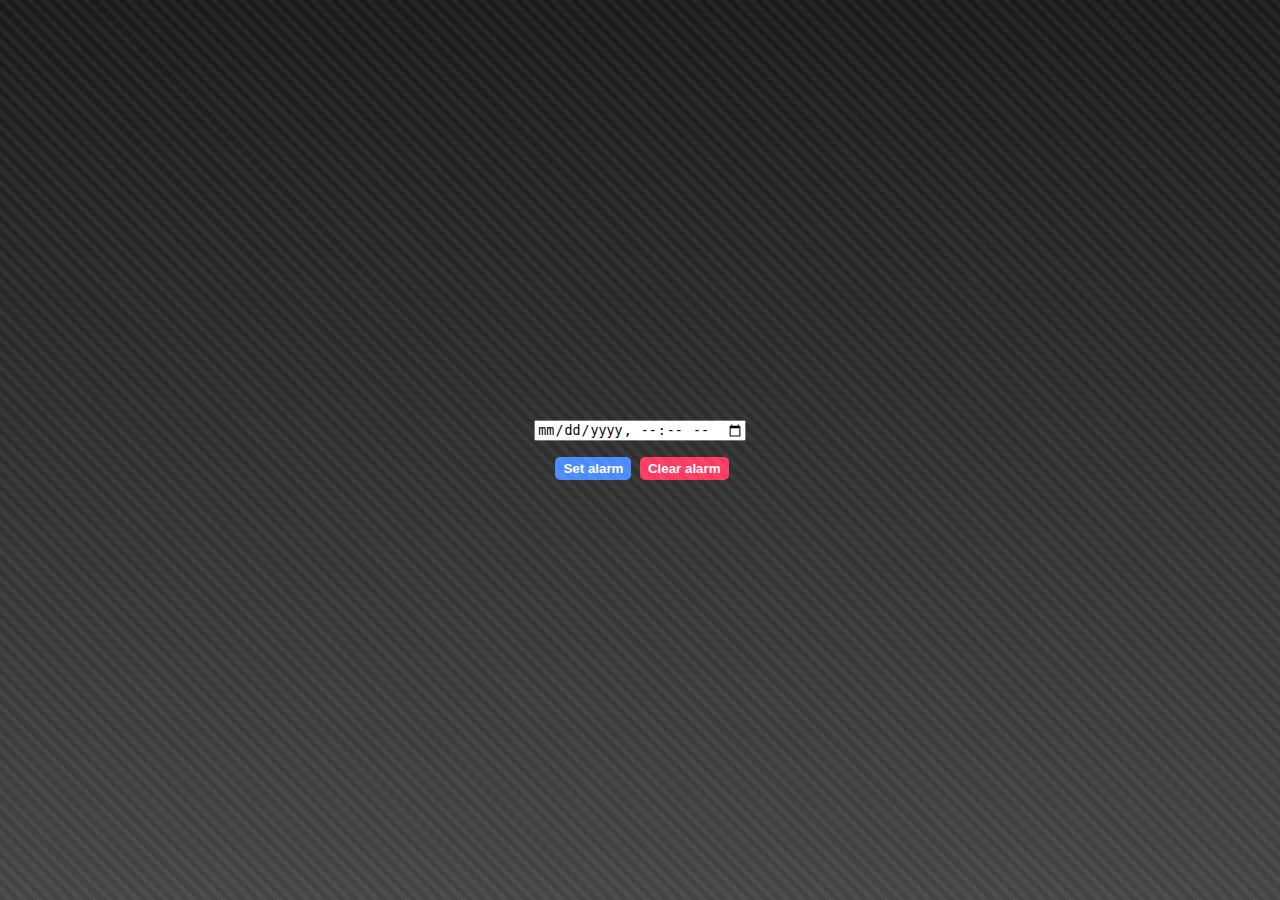
<file: Digital Clock/index.html>
<!DOCTYPE html>
<html lang="en">

<head>
    <meta charset="UTF-8">
    <meta http-equiv="X-UA-Compatible" content="IE=edge">
    <meta name="viewport" content="width=device-width, initial-scale=1.0">
    <link rel="preconnect" href="https://fonts.gstatic.com">
    <link href="https://fonts.googleapis.com/css2?family=Black+Ops+One&family=Patua+One&display=swap" rel="stylesheet">


    <link rel="stylesheet" href="style.css">
    <title>Clock</title>
</head>

<body>
    <div class="stars"></div>
    <section class="container">
        <div id="clock"></div>
   <div class="cartun"></div>
        <input onchange="setAlarmTime(this.value)" name="alarmTime" type="datetime-local">
        <div class="controls">
            <button onclick="setAlarm()" class="button set-alarm">Set alarm</button>
            <button onclick="clearAlarm()" class="button clear-alarm">Clear alarm</button>
        </div>
    </section>
    <script src="script.js"></script>
</body>

</html>
</file>
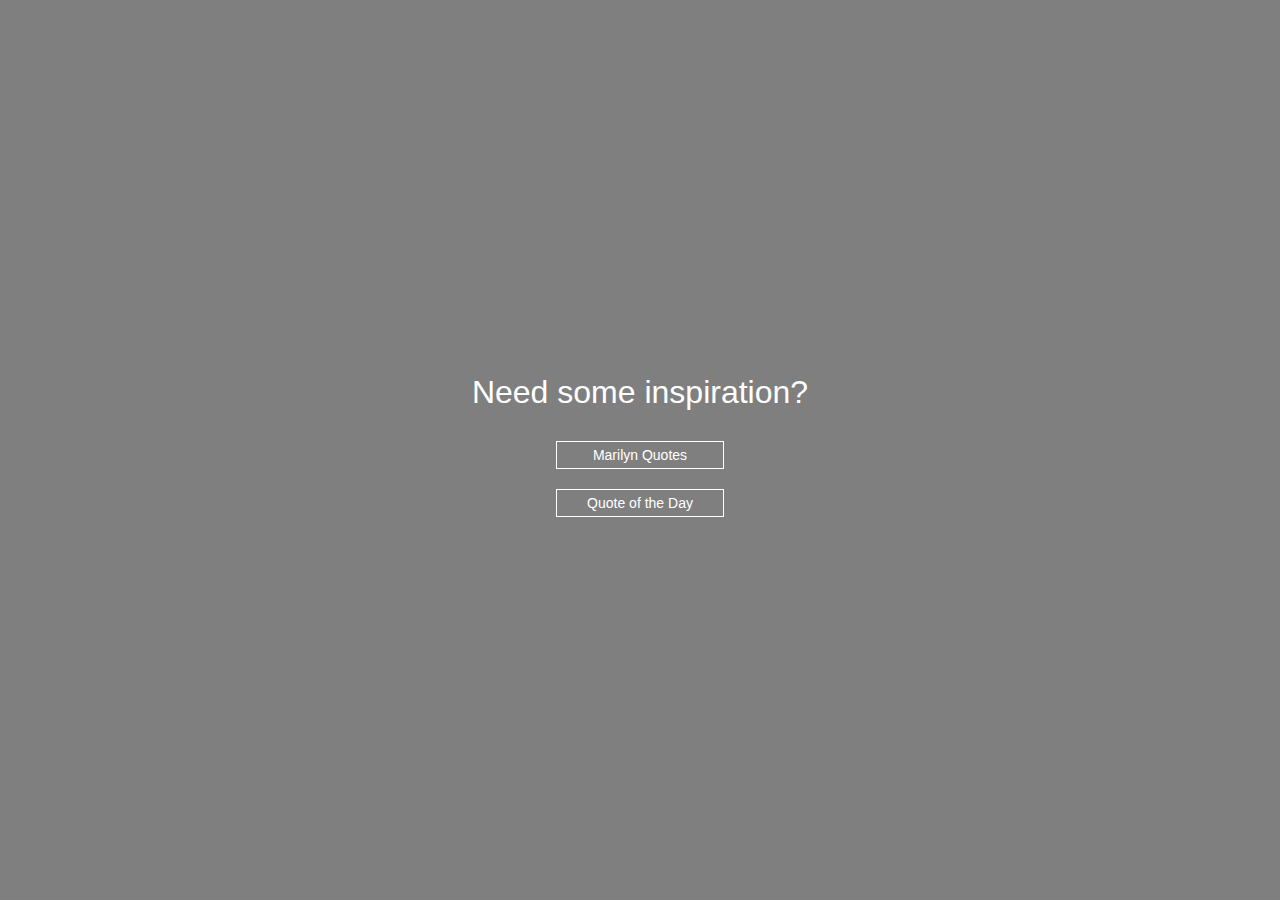
<file: Quote-Day-App/index.html>
<!DOCTYPE html>
<html lang="en">

<head>
    <meta charset="UTF-8">
    <meta http-equiv="X-UA-Compatible" content="IE=edge">
    <meta name="viewport" content="width=device-width, initial-scale=1.0">
    <title>Quotes App</title>
    <link rel="stylesheet" href="style.css">
</head>

<body>

    <div class="container">
        <div class="content">
            <h1 class="header">Need some inspiration?</h1>
            <a href="marilyn.html" class="btn" target="_blank">Marilyn Quotes</a>
            <a href="quotes.html" class="btn" target="_blank">Quote of the Day</a>
        </div>
    </div>

    <script src="script.js"></script>
</body>

</html>
</file>
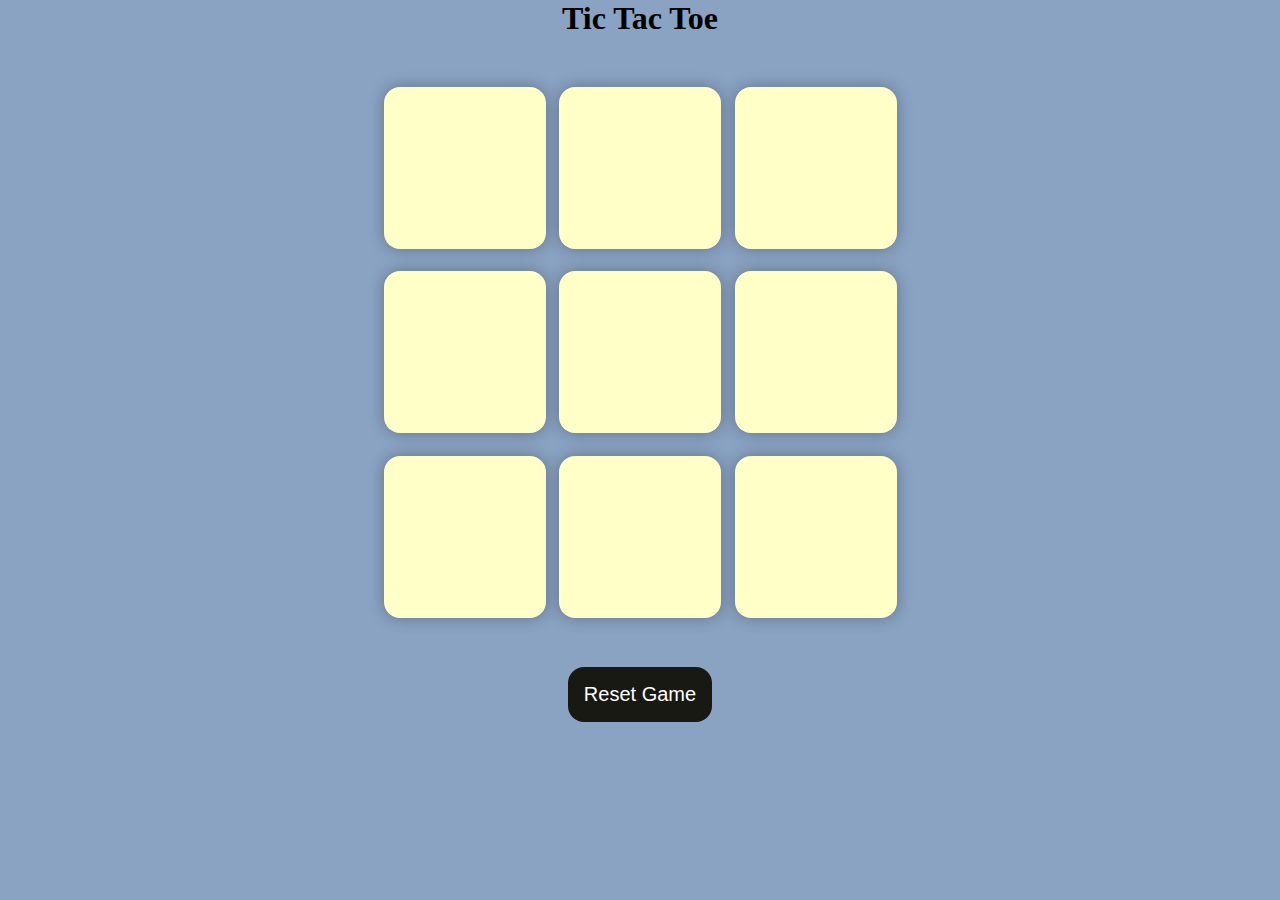
<file: Tic-Tac-Toe Game/index.html>
<!DOCTYPE html>
<html lang="en">

<head>
    <meta charset="UTF-8" />
    <meta name="viewport" content="width=device-width, initial-scale=1.0" />
    <title>Tic-Tac-Toe Game</title>
    <link rel="stylesheet" href="style.css" />
</head>

<body>
    <div class="msg-container hide">
        <p id="msg">Winner</p>
        <button id="new-btn">New Game</button>
    </div>
    <main>
        <h1>Tic Tac Toe</h1>
        <div class="container">
            <div class="game">
                <button class="box"></button>
                <button class="box"></button>
                   <button class="box"></button>
                <button class="box"></button>
                <button class="box"></button>
                <button class="box"></button>
                <button class="box"></button>
                <button class="box"></button>
                <button class="box"></button>
            </div>
        </div>
        <button id="reset-btn">Reset Game</button>
    </main>
    <script src="app.js"></script>
</body>

</html>
</file>
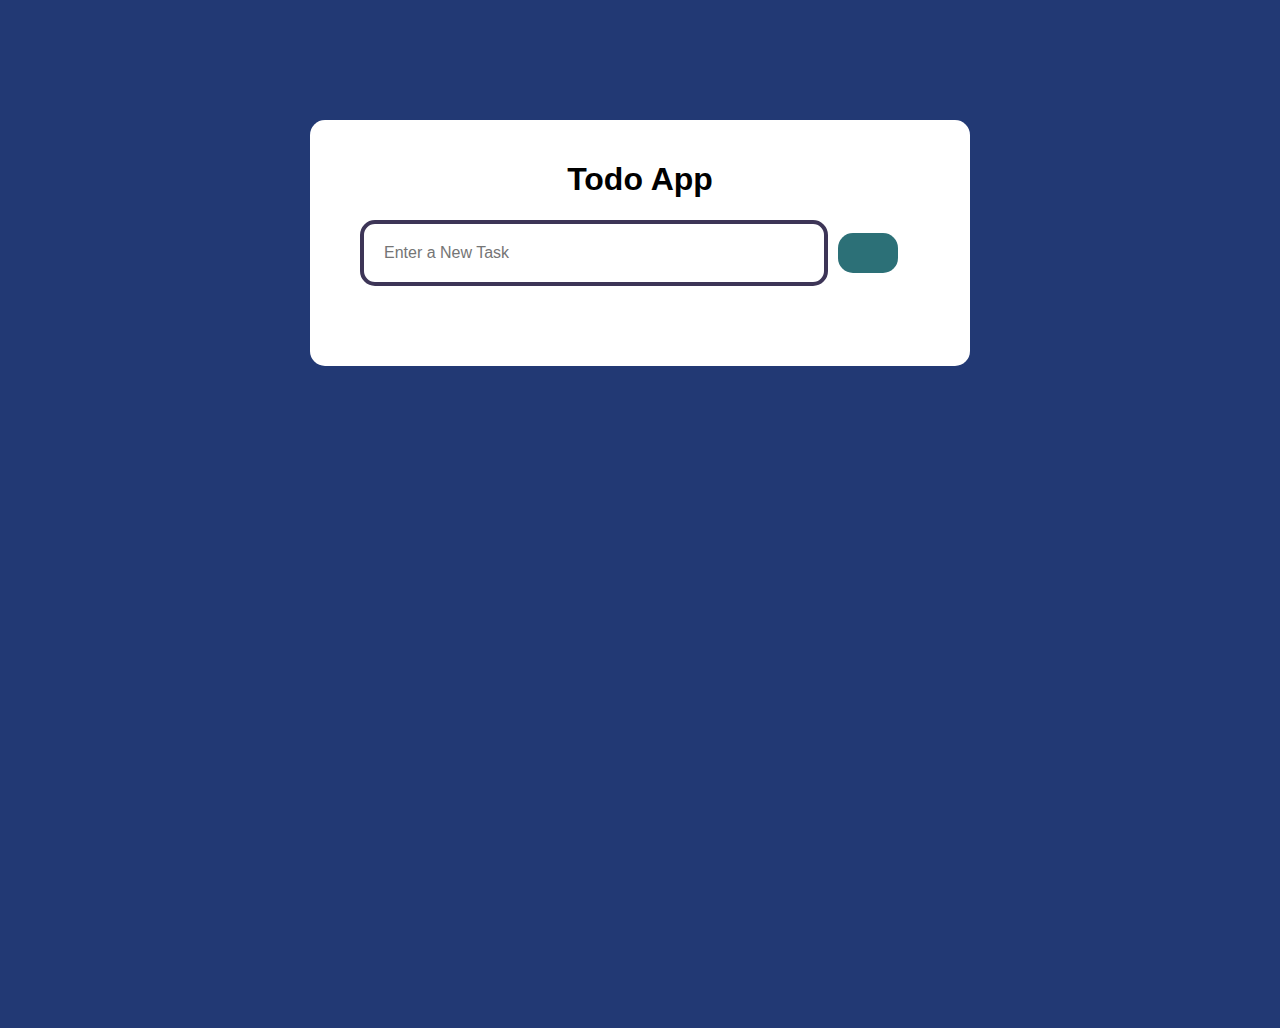
<file: todo list/index.html>
<!DOCTYPE html>
<html lang="en">

<head>
    <meta charset="UTF-8" />
    <meta name="viewport" content="width=device-width, initial-scale=1.0" />
    <title>Todo App</title>
    <link rel="stylesheet" href="https://cdnjs.cloudflare.com/ajax/libs/font-awesome/6.5.1/css/all.min.css"
        integrity="sha512-DTOQO9RWCH3ppGqcWaEA1BIZOC6xxalwEsw9c2QQeAIftl+Vegovlnee1c9QX4TctnWMn13TZye+giMm8e2LwA=="
        crossorigin="anonymous" referrerpolicy="no-referrer" />
    <link rel="stylesheet" href="style.css" />
    
</head>

<body>
    
    <div class="todo-app">
        <h1>Todo App</h1>
        <form action="" id="task-form">
            <input type="text" id="task-input" placeholder="Enter a New Task" />
            <button class="btn" type="submit">
                <i class="fa-solid fa-plus"></i>
            </button>
        </form>
        <ul id="task-list">
            <!-- <li class="checked">Task 1</li>
                <li class="checked">Task 2</li>
                <li>Task 3</li> -->
        </ul>
    </div>
    
    <script src="script.js"></script>
   
</body>

</html>
</file>
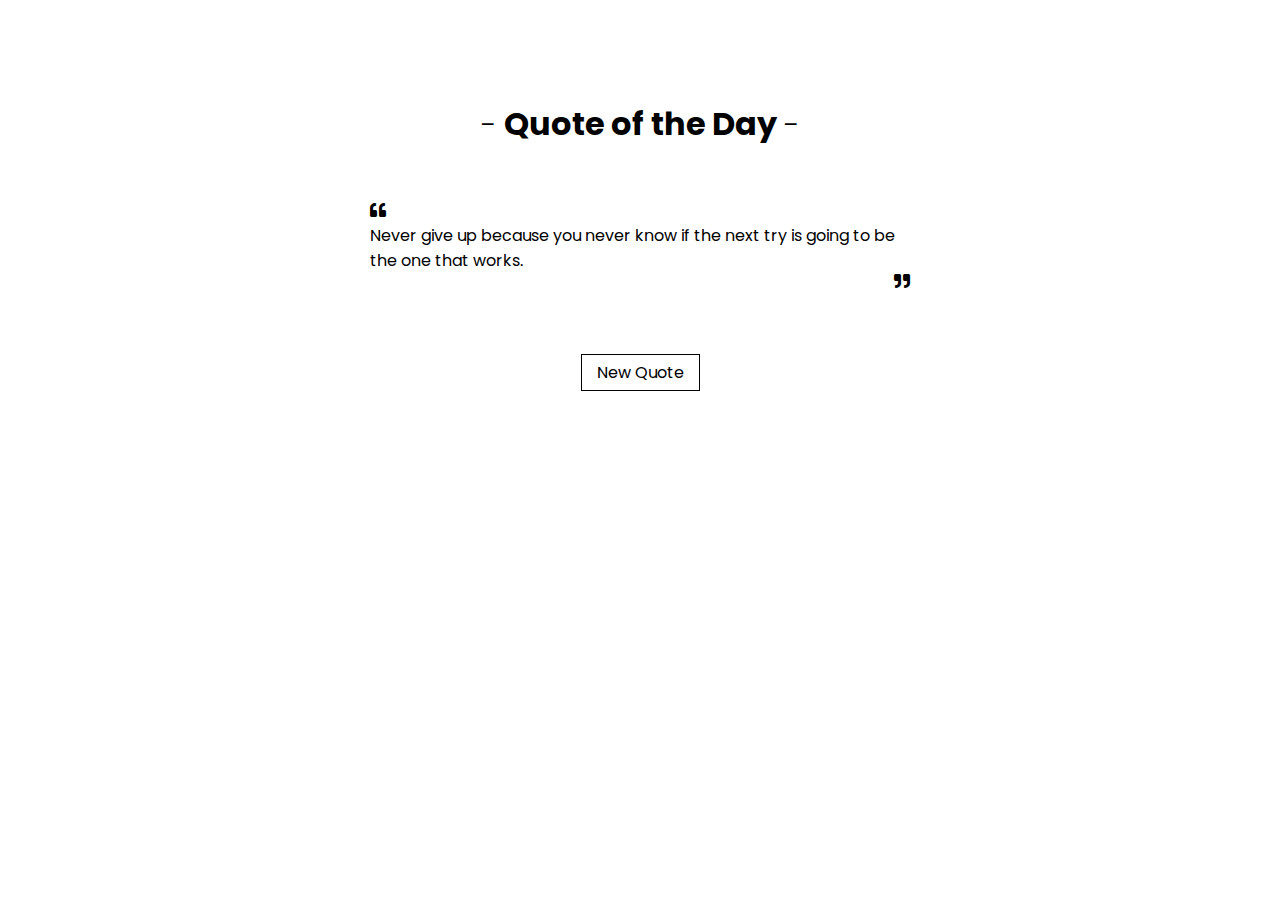
<file: Quote-Day-App/quotes.html>
<!DOCTYPE html>
<html lang="en">
<head>
    <meta charset="UTF-8">
    <meta http-equiv="X-UA-Compatible" content="IE=edge">
    <meta name="viewport" content="width=device-width, initial-scale=1.0">
    <title>Quote of the Day</title>
    <link rel="stylesheet" href="quotes.css">
    <link rel="stylesheet" href="https://cdnjs.cloudflare.com/ajax/libs/font-awesome/5.15.3/css/all.min.css" />
    <link rel="preconnect" href="https://fonts.googleapis.com">
    <link rel="preconnect" href="https://fonts.googleapis.com">
    <link rel="preconnect" href="https://fonts.gstatic.com" crossorigin>
    <link
        href="https://fonts.googleapis.com/css2?family=Poppins:ital,wght@0,200;0,300;0,400;0,500;0,600;1,300;1,400&display=swap"
        rel="stylesheet">
</head>

<body>

    <div class="container">
        <div class="content">
            <h1> <span class="line">-</span> Quote of the Day <span class="line">-</span></h1>
            <div class="quote-area">
                <div class="to-left">
                    <i class="fas fa-quote-left"></i>
                </div>
                <p class="par">Never give up because you never know if the next try is going to be the one that works.
                </p>
                <div class="to-right">
                    <i class="fas fa-quote-right"></i>
                </div>
            </div>
            <div class="button">
                <button class="btn">New Quote</button>
            </div>
        </div>

        <script src="script.js"></script>
</body>

</html>
</file>
<file: Digital Clock/style.css>
body {
     margin: 0;
     padding: 0;
     overflow: hidden;
     background: linear-gradient(to bottom, #1a1a1a, #232323, #2c2c2c, #353535, #3e3e3e, #474747, #505050, #595959, #626262, #6b6b6b, #747474, #7d7d7d, #868686, #8f8f8f, #989898);
     /* Dark gradient with more shades */
     color: #ffffff;
     /* Text color */
     font-family: 'Arial', sans-serif;
     display: flex;
     align-items: center;
     justify-content: center;
     height: 100vh;
     text-align: center;
     background-size: 300% 300%;
     animation: gradientAnimation 15s infinite alternate;
 }

 @keyframes gradientAnimation {
     0% {
         background-position: 0% 0%;
     }

     100% {
         background-position: 100% 100%;
     }
 }

 h1 {
     font-size: 3em;
     margin-bottom: 20px;
 }

 p {
     font-size: 1.2em;
     line-height: 1.6;
     max-width: 600px;
 }

 /* Subtle diagonal pattern overlay */
 body::before {
     content: "";
     position: fixed;
     top: 0;
     left: 0;
     width: 100%;
     height: 100%;
     background: repeating-linear-gradient(45deg, transparent, transparent 5px, rgba(255, 255, 255, 0.05) 5px, rgba(255, 255, 255, 0.05) 10px);
     pointer-events: none;
 }
* {
    box-sizing: border-box;
}


.container {
    min-height: 100vh;
    display: flex;
    flex-direction: column;
    justify-content: center;
    align-items: center;
}

#clock {
    font-family: 'Orbitron', sans-serif;
    font-size: 15vw;
        background-image: linear-gradient(180deg,
                    rgb(41, 119, 140) 0%,
                    rgb(61, 67, 139) 50%,
                    rgb(144, 17, 99) 100%);
    background-clip: text;
    -webkit-background-clip: text;
    -moz-background-clip: text;
    -webkit-text-fill-color: transparent;
    -moz-text-fill-color: transparent;
}

.controls {
    margin-top: 16px;
}


.button {
    font-weight: bold;
    border-radius: 5px;
    border: none;
    color: white;
    padding: 4px 8px;
    margin-left: 4px;
    cursor: pointer;
}

.set-alarm {
    background-color: #498AFB;
}

.clear-alarm {
    background-color: #FF3860;
}
</file>
<file: Quote-Day-App/style.css>
* {
    margin: 0;
    padding: 0;
    box-sizing: border-box;
    font-family: 'Poppins', sans-serif;
}

body {
    display: flex;
    justify-content: center;
    height: 100vh;
    background: linear-gradient(rgba(0, 0, 0, 0.5), rgba(0, 0, 0, 0.5)), url("https://images.unsplash.com/photo-1518621543355-240e849eadcc?ixlib=rb-1.2.1&ixid=MnwxMjA3fDB8MHxwaG90by1wYWdlfHx8fGVufDB8fHx8&auto=format&fit=crop&w=1470&q=80");
    background-size: cover;
    background-repeat: no-repeat;
    background-position: center;
}

.container {
    display: flex;
    justify-content: center;
    align-items: center;
    flex-wrap: wrap;
    height: 100%;
    padding: 0 10px;
}

.content {
    display: flex;
    flex-direction: column;
    align-items: center;
}

.header {
    color: white;
    margin-bottom: 20px;
    font-weight: 300;
    text-align: center;
}

a {
    text-decoration: none;
    color: white;
    text-align: center;
    font-weight: 300;
}

.btn {
    background-color: transparent;
    border: 1px solid white;
    padding: 5px 25px;
    margin: 10px;
    font-size: 14px;
    width: 50%;
}

.btn:hover {
    cursor: pointer;
    box-shadow: 0 0.4rem 1.4rem 0 rgba(255, 255, 255, 0.5);
    transform: translate(-0.1rem);
    transition: transform 150ms;
}
</file>
<file: Tic-Tac-Toe Game/style.css>
* {
    margin: 0;
    padding: 0;
}

body {
background-color: #7e9abde8;
    /* background-color: #548687; */
    text-align: center;
}

.container {
    height: 70vh;
    display: flex;

    justify-content: center;
    align-items: center;
}

.game {
    height: 60vmin;
    width: 60vmin;
    display: flex;
    flex-wrap: wrap;
    justify-content: center;
    align-items: center;
    gap: 1.5vmin;
}

.box {
    height: 18vmin;
    width: 18vmin;
    border-radius: 1rem;
    border: none;
    box-shadow: 0 0 1rem rgba(0, 0, 0, 0.3);
    font-size: 8vmin;
    color: #b0413e;
    background-color: #ffffc7;
}

#reset-btn {
    padding: 1rem;
    font-size: 1.25rem;
    background-color: #191913;
    color: #fff;
    border-radius: 1rem;
    border: none;
}

#new-btn {
    padding: 1rem;
    font-size: 1.25rem;
    background-color: #191913;
    color: #fff;
    border-radius: 1rem;
    border: none;
}

#msg {
    color: #ffffc7;
    font-size: 5vmin;
}

.msg-container {
    height: 100vmin;
    display: flex;
    justify-content: center;
    align-items: center;
    flex-direction: column;
    gap: 4rem;
}

.hide {
    display: none;
}
</file>
<file: todo list/style.css>
body {
    background-color: #223974;
    height: 100vh;
    font-family: Arial, Helvetica, sans-serif; 
    
}


.todo-app {
    max-width: 600px;
    background-color: hsl(0, 0%, 100%);
    padding: 20px 30px 50px;
    margin: 120px auto 15px;
    border-radius: 15px;
}

.todo-app h1 {
    text-align: center;
}

form {
    display: flex;
    align-items: center;
    gap: 10px;
    margin-bottom: 30px;
}

input[type="text"] {
    width: 70%;
    padding: 20px;
    border: 4px solid #3d3557;
    border-radius: 15px;
    font-size: 1rem;
    margin-left: 20px;
}

.btn {
    background-color: #2c7077;
    border: none;
    color: white;
    padding: 20px 30px;
    cursor: pointer;
    border-radius: 15px;
    font-size: 1.5rem;
}

.btn:hover {
    background-color: #4f8eb27c;
}

ul li {
    list-style-type: none;
    font-size: 1.1rem;
    padding: 10px 6px 10px 30px;
    cursor: pointer;
    position: relative;
}

ul li::before {
    content: "☐";
    font-size: 25px;
    position: absolute;
    left: -1px;
    top: 4px;
}

#task-list {
    padding: 0px 30px;
}

ul li.checked {
    text-decoration: line-through;
    color: #16121f;
}

ul li.checked::before {
    content: "☑";
    color: #312452;
}

ul li span {
    position: absolute;
    top: 1.8px;
    right: 5px;
    color: rgb(227, 120, 26);
    font-size: 2rem;
}
</file>
<file: Quote-Day-App/quotes.css>
* {
    margin: 0;
    padding: 0;
    box-sizing: border-box;
    font-family: 'Poppins', sans-serif;
}

body {
    display: flex;
    justify-content: center;
    height: 100vh;
    background-image: url(https://images.unsplash.com/photo-1513475889489-6842a6634df5?ixlib=rb-1.2.1&ixid=MnwxMjA3fDB8MHxwaG90by1wYWdlfHx8fGVufDB8fHx8&auto=format&fit=crop&w=1200&q=80);
    background-size: cover;
    background-repeat: no-repeat;
    background-position: center;

}

.container {
    height: 500px;
    width: 600px;
    overflow: hidden;
    padding: 100px 30px;
    flex-wrap: wrap;
}

.content {
    display: flex;
    flex-direction: column;
}

h1 {
    text-align: center;
    margin-bottom: 50px;
}

.quote-area i {
    font-size: 16px;
}

.to-right {
    display: flex;
    justify-content: end;
}

.button {
    display: flex;
    justify-content: center;
    margin-top: 50px;
}

.btn {
    background-color: transparent;
    border: 1px solid black;
    padding: 5px 15px;
    margin-top: 15px;
    font-size: 16px;
}

.line {
    font-size: 30px;
    font-weight: 300;
}


@media all and (max-width: 855px) {
    .container {
        padding: 40px 60px;
    }

    h1 {
        margin-bottom: 15px;
        font-size: 24px;
    }

    .par {
        font-size: 14px;
    }

    .button {
        margin-top: 20px;
    }
}

@media all and (max-width: 500px) {
    .container {
        padding: 40px 30px;
    }

    h1 {
        margin-bottom: 20px;
        font-size: 24px;
    }

    .quote-area i {
        font-size: 14px;
    }

    .par {
        font-size: 14px;
    }

    .button {
        margin-top: 30px;
    }
}
</file>
